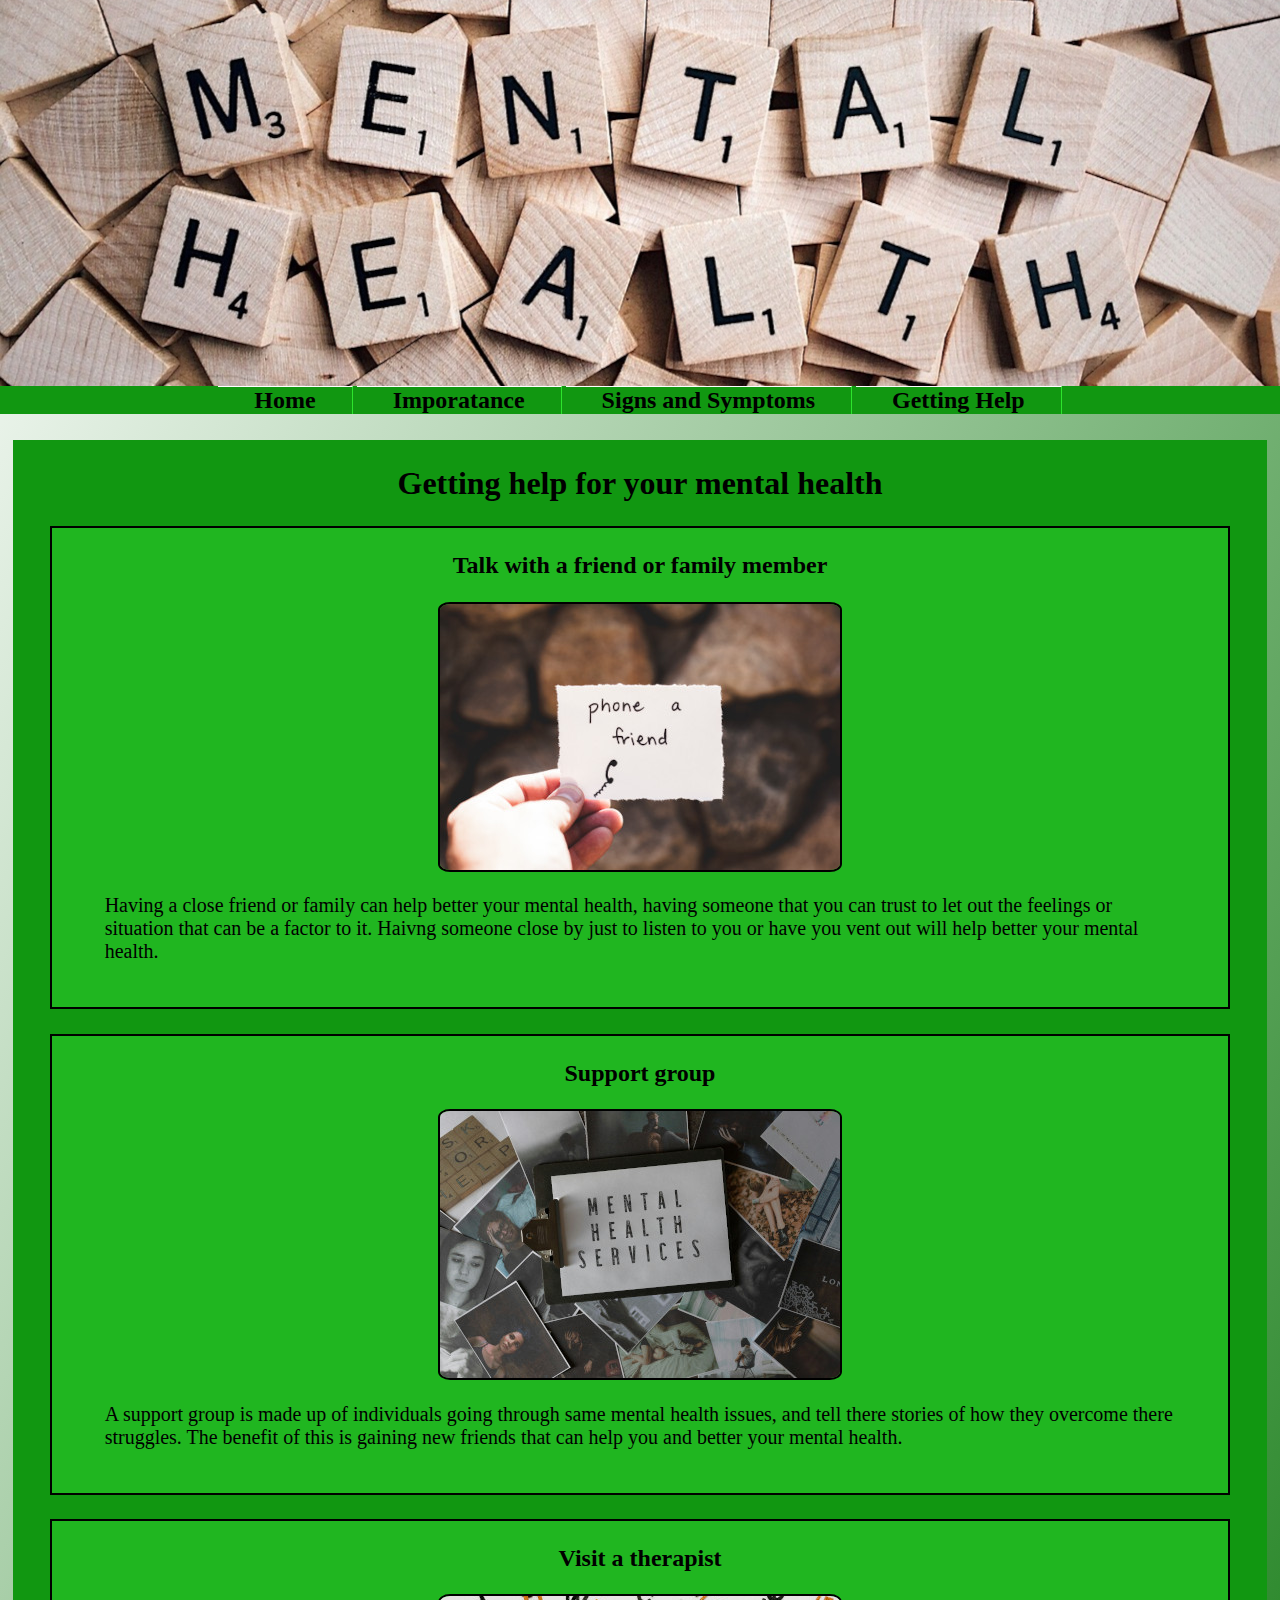
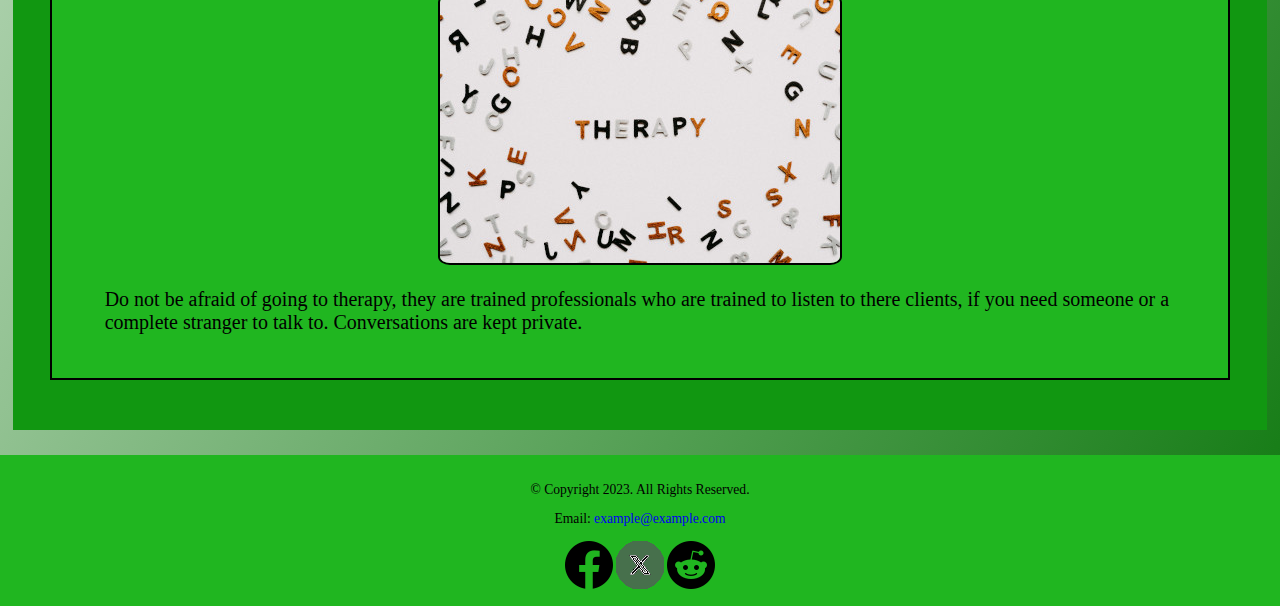
<file: help.html>
<!DOCTYPE html>
<html lang="en">
    <head>
        <title>Mental Health Getting Help</title>
        <meta charset="UTF-8">
        <meta name="viewport" content="width=device-width, initial-scale=1.0"> 
        <meta name="description" content="The importance of why mental health matters to everyone">
        <link rel="stylesheet" href="css/styles.css">
        <link rel="shortcut icon" href="images/favicon.ico">
        <link rel="icon" type="image/png" sizes="32x32" href="images/favicon-32x32.png">
        <link rel="apple-touch-icon" sizes="180x180" href="images/apple-touch-icon.png">
        <link rel="icon" sizes="192x192" href="images/android-chrome-192x192.png">
        <link href="https://cdn.jsdelivr.net/npm/bootstrap@5.3.2/dist/css/bootstrap.min.css" rel="stylesheet" integrity="sha384-T3c6CoIi6uLrA9TneNEoa7RxnatzjcDSCmG1MXxSR1GAsXEV/Dwwykc2MPK8M2HN" crossorigin="anonymous">
    </head>

    <body>

        <header id="hero">

            <div class="mobile">
                <h1>Mental Health</h1>
            </div>
            
            <div  class="tab-desk">
                <img src="images/mental-health-banner.jpg" alt="mental health banner">
            </div>

        </header>

        <nav class="mobile-nav">
            <div id="menu-links">
                <a href="index.html">Home</a>
                <a href="importance.html">Imporatance</a>
                <a href="signs-symptoms.html">Signs and Symptoms</a>
                <a href="help.html">Getting Help</a>
            </div>
            <a class="menu-icon" onclick="hamburger()">
                <div>&#9776;</div>
            </a>
        </nav>

        <nav class="tab-desk">
            <ul>
                <li><a href="index.html">Home</a></li>
                <li><a href="importance.html">Imporatance</a></li>
                <li><a href="signs-symptoms.html">Signs and Symptoms</a></li>
                <li><a href="help.html">Getting Help</a></li>
            </ul>
        </nav>

        <main>
            
            <div class="article-container" id="help">
                <h1>Getting help for your mental health</h1>

                <article>

                    <h2>Talk with a friend or family member</h2>

                    <img src="images/phone-a-friend.jpg" alt="Phone a friend" class="round">

                    <p>
                        Having a close friend or family can help better your mental health,
                        having someone that you can trust to let out the feelings or 
                        situation that can be a factor to it. Haivng someone close by
                        just to listen to you or have you vent out will help better
                        your mental health.
                    </p>

                </article>
                

                <article>

                    <h2>Support group</h2>

                    <img src="images/services.jpg" alt="clip board saying mental health services" class="round">

                    <p>
                        A support group is made up of individuals going through same
                        mental health issues, and tell there stories of how they overcome
                        there struggles. The benefit of this is gaining new friends that
                        can help you and better your mental health.
                    </p>

                </article>

                <article>

                    <h2>Visit a therapist</h2>

                    <img src="images/therapy.jpg" alt="therapy" class="round">

                    <p>
                        Do not be afraid of going to therapy, they are trained professionals
                        who are trained to listen to there clients, if you need someone
                        or a complete stranger to talk to. Conversations are kept private.
                    </p>

                </article>

            </div>

        </main>
        <script src="scripts/scripts.js"></script>
        <script src="https://cdn.jsdelivr.net/npm/bootstrap@5.3.2/dist/js/bootstrap.bundle.min.js" integrity="sha384-C6RzsynM9kWDrMNeT87bh95OGNyZPhcTNXj1NW7RuBCsyN/o0jlpcV8Qyq46cDfL" crossorigin="anonymous"></script>

    </body>

    <footer>
        <p>&copy; Copyright 2023. All Rights Reserved.</p>
        <p>Email: <a href="mailto:example@example.com">example@example.com</a></p>
        <a href="https://www.facebook.com/" target="_blank"><img src="images/facebook_icon.png" alt="facebook"></a>
        <a href="https://twitter.com/" target="_blank"><img src="images/x-icon.png" alt="twitter"></a>
        <a href="https://www.reddit.com/r/mentalhealth/" target="_blank"><img src="images/reddit_icon.png" alt="reddit"></a>
    </footer>
</html>
</file>
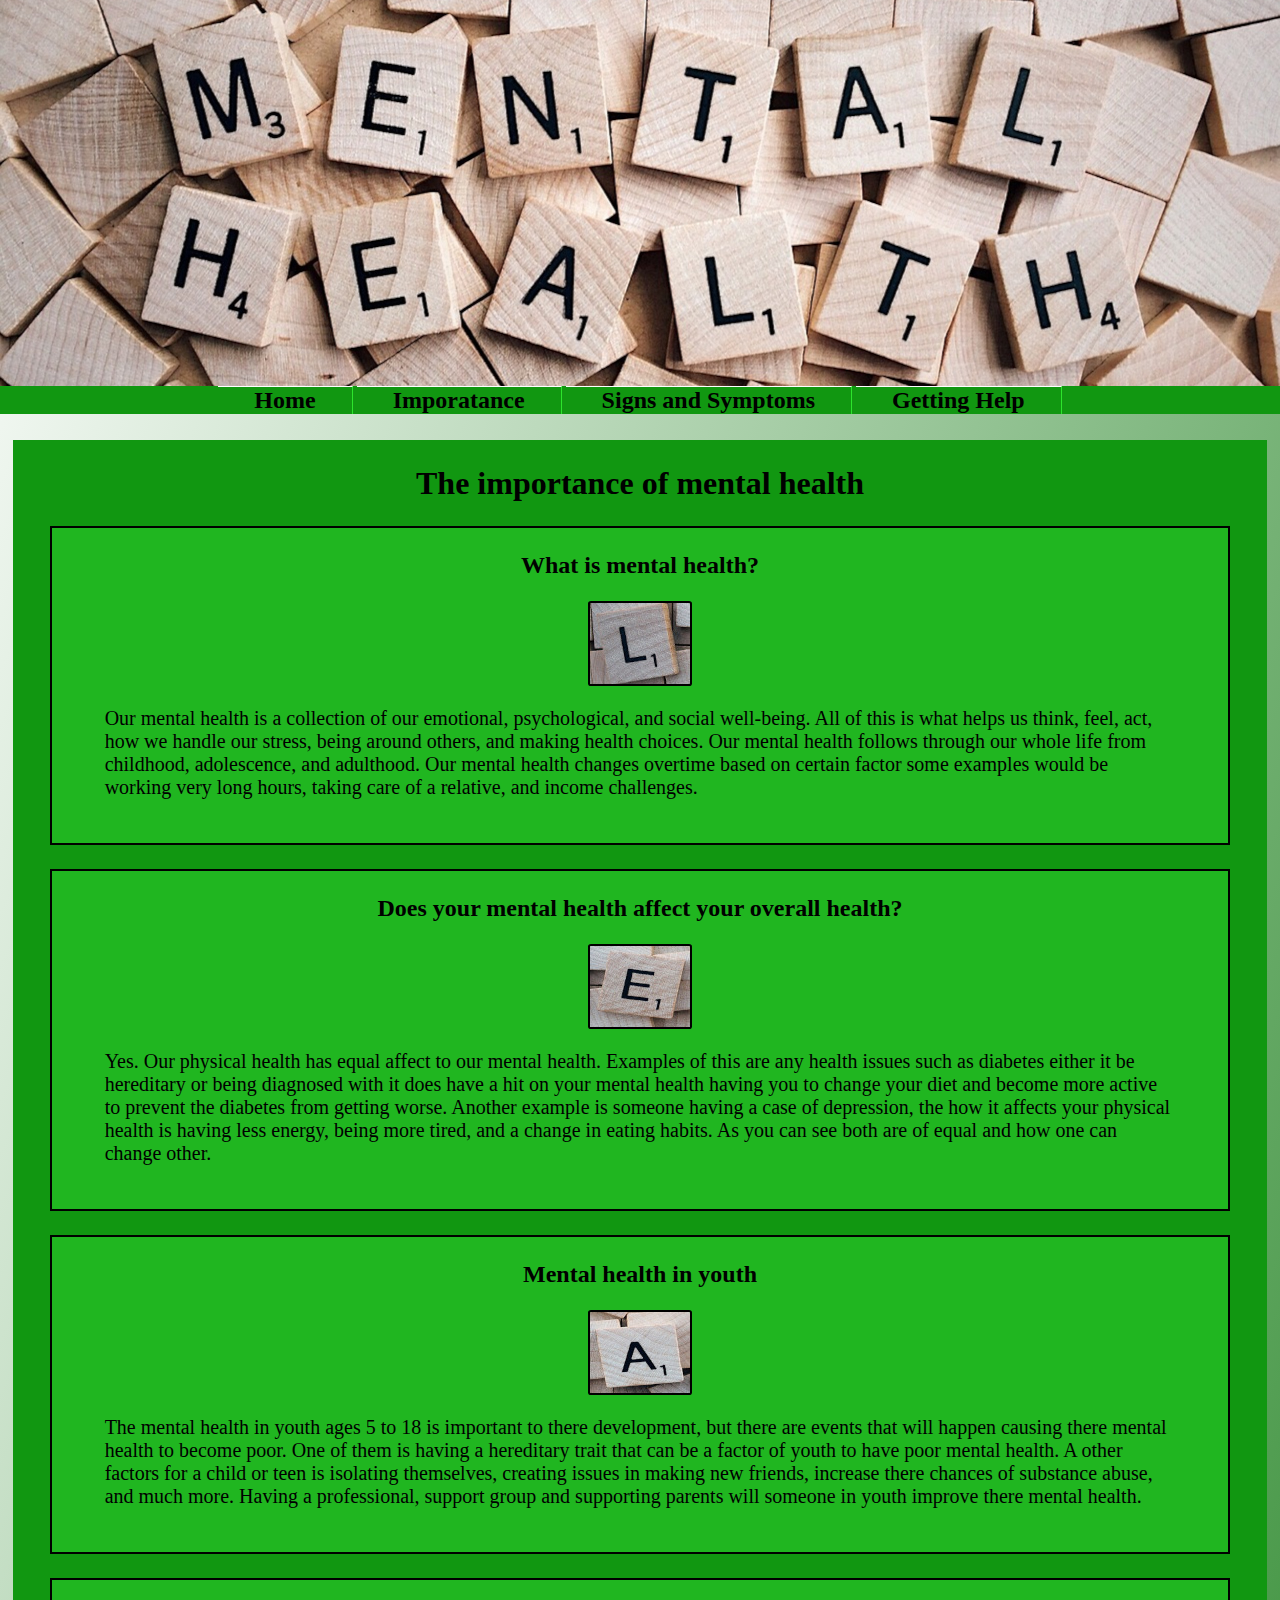
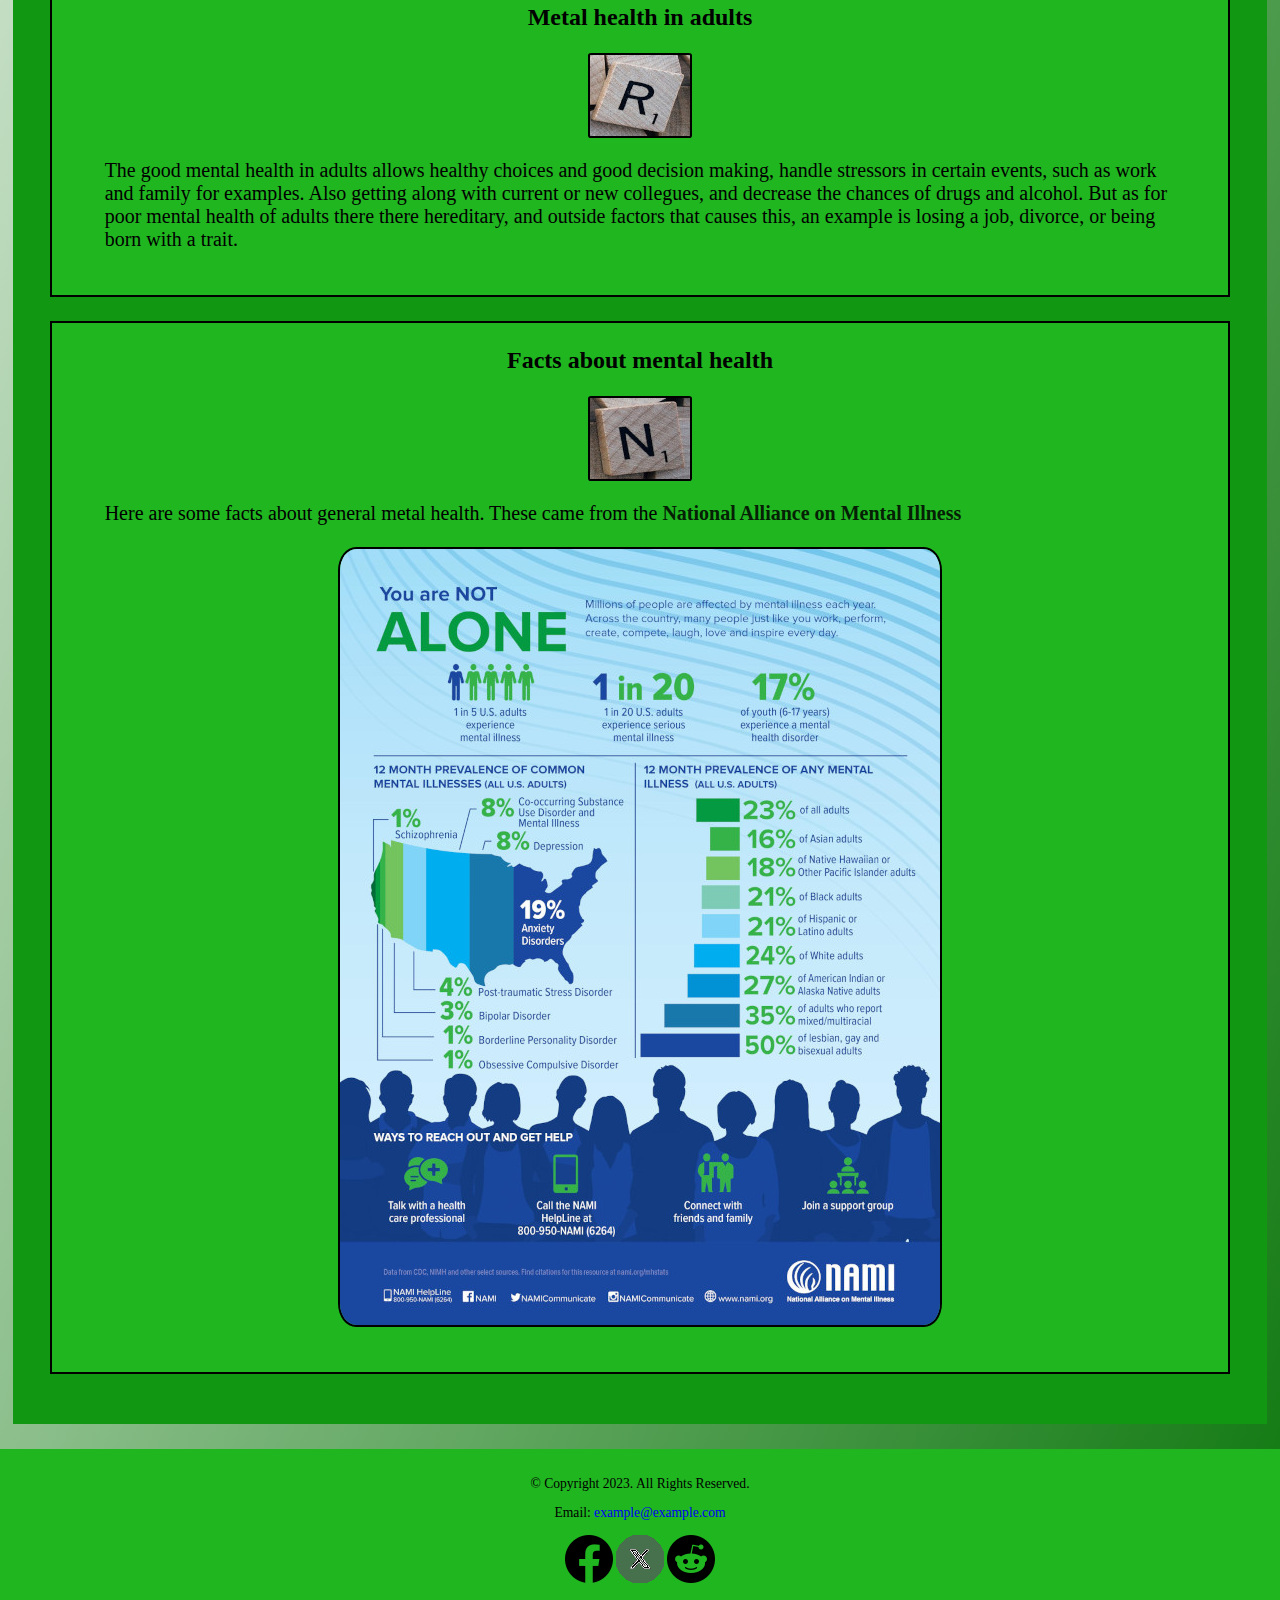
<file: importance.html>
<!DOCTYPE html>
<html lang="en">
    <head>
        <title>Mental Health Imporatance</title>
        <meta charset="UTF-8">
        <meta name="viewport" content="width=device-width, initial-scale=1.0"> 
        <meta name="description" content="The importance of why mental health matters to everyone">
        <link rel="stylesheet" href="css/styles.css">
        <link rel="shortcut icon" href="images/favicon.ico">
        <link rel="icon" type="image/png" sizes="32x32" href="images/favicon-32x32.png">
        <link rel="apple-touch-icon" sizes="180x180" href="images/apple-touch-icon.png">
        <link rel="icon" sizes="192x192" href="images/android-chrome-192x192.png">
        <link href="https://cdn.jsdelivr.net/npm/bootstrap@5.3.2/dist/css/bootstrap.min.css" rel="stylesheet" integrity="sha384-T3c6CoIi6uLrA9TneNEoa7RxnatzjcDSCmG1MXxSR1GAsXEV/Dwwykc2MPK8M2HN" crossorigin="anonymous">
    </head>

    <body>
        <header id="hero">

            <div class="mobile">
                <h1>Mental Health</h1>
            </div>
            
            <div  class="tab-desk">
                <img src="images/mental-health-banner.jpg" alt="mental health banner">
            </div>

        </header>
        
        <nav class="mobile-nav">
            <div id="menu-links">
                <a href="index.html">Home</a>
                <a href="importance.html">Imporatance</a>
                <a href="signs-symptoms.html">Signs and Symptoms</a>
                <a href="help.html">Getting Help</a>
            </div>
            <a class="menu-icon" onclick="hamburger()">
                <div>&#9776;</div>
            </a>
        </nav>

        <nav class="tab-desk">
            <ul>
                <li><a href="index.html">Home</a></li>
                <li><a href="importance.html">Imporatance</a></li>
                <li><a href="signs-symptoms.html">Signs and Symptoms</a></li>
                <li><a href="help.html">Getting Help</a></li>
            </ul>
        </nav>

        <main>
            
            <div id="importance">

                <h1>The importance of mental health</h1>

                <article>

                    <h2>What is mental health?</h2>

                    <p>
                        <img src="images/letter-L.jpg" alt="letter L" class="round" id="letter">
                        Our mental health is a collection of our emotional, psychological, and
                        social well-being. All of this is what helps us think, feel, act, how we
                        handle our stress, being around others, and making health choices. Our mental
                        health follows through our whole life from childhood, adolescence, and adulthood.
                        Our mental health changes overtime based on certain factor some examples would be
                        working very long hours, taking care of a relative, and income challenges.
                    </p>

                </article>

                <article>

                    <h2>Does your mental health affect your overall health?</h2>
                    
                    <p>
                        <img src="images/letter-E.jpg" alt="letter E" class="round" id="letter">
                        Yes. Our physical health has equal affect to our mental health. Examples
                        of this are any health issues such as diabetes either it be hereditary or being
                        diagnosed with it does have a hit on your mental health having you to change
                        your diet and become more active to prevent the diabetes from getting worse.
                        Another example is someone having a case of depression, the how it affects
                        your physical health is having less energy, being more tired, and 
                        a change in eating habits. As you can see both are of equal and how one 
                        can change other.
                    </p>

                </article>
                
                <article>

                    <h2>Mental health in youth</h2>
                    
                    <p>
                        <img src="images/letter-A.jpg" alt="letter A" class="round" id="letter">
                        The mental health in youth ages 5 to 18 is important to there development, but
                        there are events that will happen causing there mental health to become poor.
                        One of them is having a hereditary trait that can be a factor of youth to have poor mental health.
                        A other factors for a child or teen is isolating themselves, creating issues
                        in making new friends, increase there chances of substance abuse, and much more. Having
                        a professional, support group and supporting parents will someone in youth
                        improve there mental health.
                    </p>

                </article>

                <article>
                    
                    <h2>Metal health in adults</h2>
                    
                    <p>
                        <img src="images/letter-R.jpg" alt="letter R" class="round" id="letter">
                        The good mental health in adults allows healthy choices
                        and good decision making, handle stressors in certain events,
                        such as work and family for examples. Also getting along with 
                        current or new collegues, and decrease the chances of 
                        drugs and alcohol. But as for poor mental health of adults
                        there there hereditary, and outside factors that causes this,
                        an example is losing a job, divorce, or being born with a 
                        trait.
                    </p>

                </article>

                <article>

                    <h2>Facts about mental health</h2>

                    <p>
                        <img src="images/letter-N.jpg" alt="letter N" class="round" id="letter">
                        Here are some facts about general metal health. These came from the
                        <a href="https://www.nami.org/mhstats" target="_blank">National Alliance on Mental Illness</a>
                        <img src="images/NAMI_YouAreNotAlone_2023-resized.jpg" alt="mental health facts" class="round">
                    </p>

                </article>
                <script src="https://cdn.jsdelivr.net/npm/bootstrap@5.3.2/dist/js/bootstrap.bundle.min.js" integrity="sha384-C6RzsynM9kWDrMNeT87bh95OGNyZPhcTNXj1NW7RuBCsyN/o0jlpcV8Qyq46cDfL" crossorigin="anonymous"></script>
                
            </div>

        </main>

        <script src="scripts/scripts.js"></script>
    </body>

    <footer>
        <p>&copy; Copyright 2023. All Rights Reserved.</p>
        <p>Email: <a href="mailto:example@example.com">example@example.com</a></p>
        <a href="https://www.facebook.com/" target="_blank"><img src="images/facebook_icon.png" alt="facebook"></a>
        <a href="https://twitter.com/" target="_blank"><img src="images/x-icon.png" alt="twitter"></a>
        <a href="https://www.reddit.com/r/mentalhealth/" target="_blank"><img src="images/reddit_icon.png" alt="reddit"></a>
    </footer>
</html>
</file>
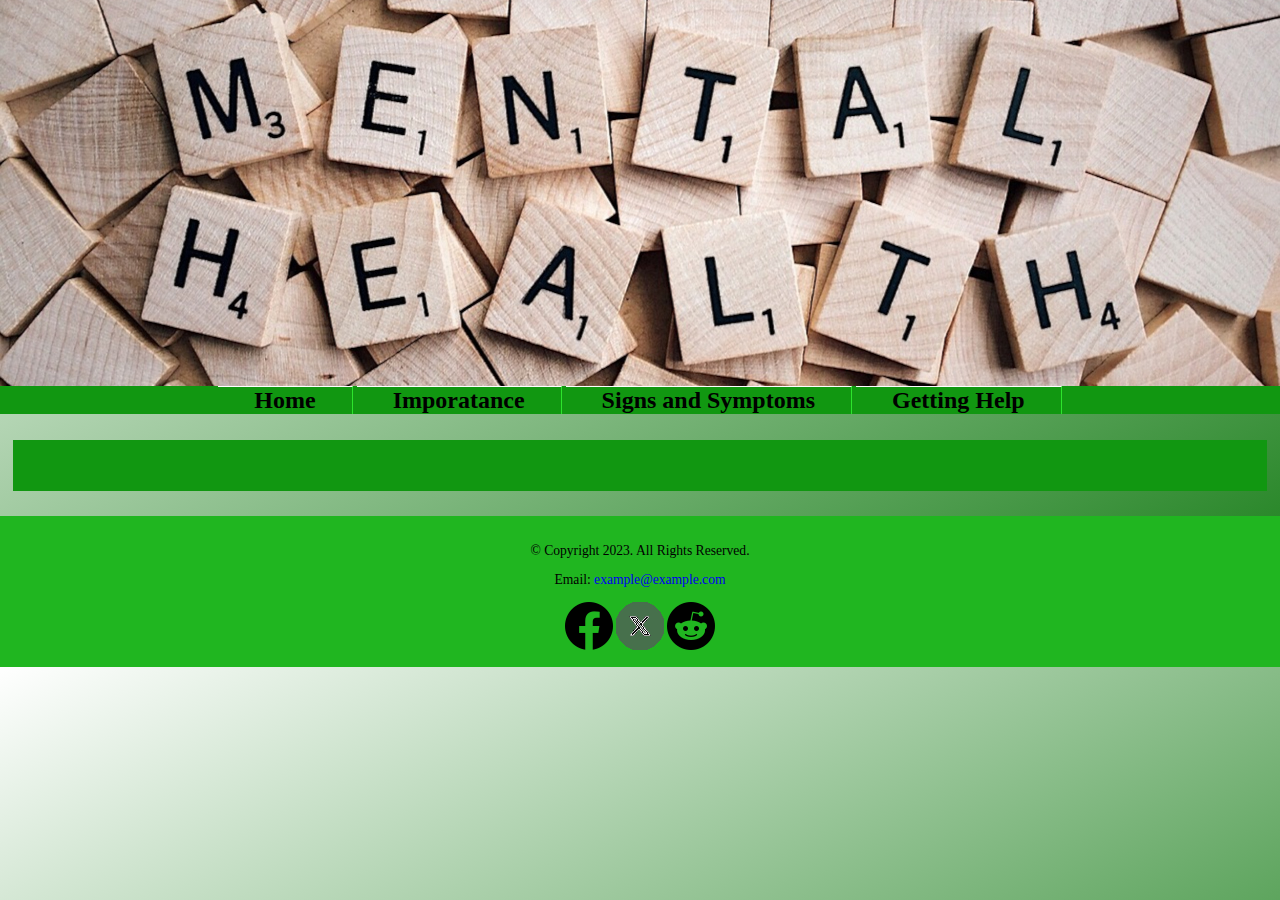
<file: template.html>
<!DOCTYPE html>
<html lang="en">
    <head>
        <title>Mental Health Template</title>
        <meta charset="UTF-8">
        <meta name="viewport" content="width=device-width, initial-scale=1.0"> 
        <meta name="description" content="The importance of why mental health matters to everyone">
        <link rel="stylesheet" href="css/styles.css">
        <link rel="shortcut icon" href="images/favicon.ico">
        <link rel="icon" type="image/png" sizes="32x32" href="images/favicon-32x32.png">
        <link rel="apple-touch-icon" sizes="180x180" href="images/apple-touch-icon.png">
        <link rel="icon" sizes="192x192" href="images/android-chrome-192x192.png">
        <link href="https://cdn.jsdelivr.net/npm/bootstrap@5.3.2/dist/css/bootstrap.min.css" rel="stylesheet" integrity="sha384-T3c6CoIi6uLrA9TneNEoa7RxnatzjcDSCmG1MXxSR1GAsXEV/Dwwykc2MPK8M2HN" crossorigin="anonymous">
    </head>

    <body>
        
        <header id="hero">

            <div class="mobile">
                <h1>Mental Health: Template</h1>
            </div>
            
            <div  class="tab-desk">
                <img src="images/mental-health-banner.jpg" alt="mental health banner">
            </div>

        </header>

        <nav class="mobile-nav">
            <div id="menu-links">
                <a href="index.html">Home</a>
                <a href="importance.html">Imporatance</a>
                <a href="signs-symptoms.html">Signs and Symptoms</a>
                <a href="help.html">Getting Help</a>
            </div>
            <a class="menu-icon" onclick="hamburger()">
                <div>&#9776;</div>
            </a>
        </nav>

        <nav class="tab-desk">
            <ul>
                <li><a href="index.html">Home</a></li>
                <li><a href="importance.html">Imporatance</a></li>
                <li><a href="signs-symptoms.html">Signs and Symptoms</a></li>
                <li><a href="help.html">Getting Help</a></li>
            </ul>
        </nav>

        <main>
            
            <div>

            </div>

        </main>

        <script src="scripts/scripts.js"></script>
        <script src="https://cdn.jsdelivr.net/npm/bootstrap@5.3.2/dist/js/bootstrap.bundle.min.js" integrity="sha384-C6RzsynM9kWDrMNeT87bh95OGNyZPhcTNXj1NW7RuBCsyN/o0jlpcV8Qyq46cDfL" crossorigin="anonymous"></script>

    </body>

    <footer>
        <p>&copy; Copyright 2023. All Rights Reserved.</p>
        <p>Email: <a href="mailto:example@example.com">example@example.com</a></p>
        <a href="https://www.facebook.com/" target="_blank"><img src="images/facebook_icon.png" alt="facebook"></a>
        <a href="https://twitter.com/" target="_blank"><img src="images/x-icon.png" alt="twitter"></a>
        <a href="https://www.reddit.com/r/mentalhealth/" target="_blank"><img src="images/reddit_icon.png" alt="reddit"></a>
    </footer>
</html>
</file>
<file: css/styles.css>
/* style reset rules */
body, header, main, article, img, nav, ul, h2, h1, footer{
    margin: 0;
    padding: 0;
    border: 0;
}

/* body style rule */
body {
    background: linear-gradient(to bottom right, #ffffff, #107910);
}

/* img style rule */
img {
    max-width: 100%;
    display: block;
}

.round {
    border-radius: 3%;
}

/* video style rule */
video {
    max-width: 100%;
    display: block;
    margin: 2% auto;
    border: 2px solid #000000;
    
}

/* Style rules for mobile viewport */
.mobile, .mobile-nav {
    display: block;
}

/* Style rules for header area */
.mobile h1 {
    padding: 2%;
    text-align: center;
}
  
/* Style rules to show mobile class and hide tab-desk class */
.tab-desk, #menu-links {
    display: none;
}

/* navigation style rules */
nav {
    background-color: #119711;
}

nav ul {
    list-style: none;
    text-align: center;
}

/* hamburger menu style rules */
.mobile-nav a {
    color: #000000;
    text-align: center;
    font-size: 1.25em;
    text-decoration: none;
    padding: 3%;
    display: block;
    font-weight: bold;
}

#menu-links a {
    border-bottom: 2px solid #000000;
}

.mobile-nav a.menu-icon {
    display: block;
    position: absolute;
    right: 0;
    top: 0;
}

/* main style rules */
main{
    padding: 2%;
    margin: 2% 1%;
    background-color: #119711;
}

main p {
    font-size: 1.25em;
}

main h1 {
    text-align: center;
}

main h2 {
    text-align: center;
}

main p a {
    text-decoration: none;
    font-weight: bold;
    color: #052005;
}

main article{
    padding: 2%;
    margin: 2% 1%;
}

/* intro id style rules */
#intro {
    background-color: #20b620;
    border: 2px solid #000000;
    padding: 0% 2%;
}

/* img-containter id style rules */
#img-container img {
    display: block;
    margin: 2% auto;
}

/* article style rules */
article {
    background-color: #20b620;
    border: 2px solid #000000;
    margin: 2% 0%;
}

article img {
    margin: 2% auto;
    border: 2px solid #000000;
}

article p {
    padding: 0% 2.5%;
}

/* style rule for letter id */
#letter {
    float: none;
}

/* list style rules */
ul li {
    list-style: none;
    text-align: center;
    font-size: 1.25em;
    font-weight: bold;
}

/* form style rules */
form {
    border: 2px solid #000000;
    margin-bottom: 2%;
}

#submit {
    background-color: #808080;
    font-weight: bold;
}

/* footer style rules */
footer  {
    text-align: center;
    background-color: #20b620;
    font-size: 0.85em;
    color: #000000;
    padding: 1% 0%;
}

footer a {
    text-decoration: none;
}

footer a img {
    display: inline;

}

/* Media Query for Tablet Viewport */
@media screen and (min-width: 620px), print {

  /* Tablet Viewport: Show tab-desk class, hide mobile class */
  .tab-desk {
    display: block;
  }

  .mobile, .mobile-nav{
    display: none;
  }

  /* Tablet Viewport: Style rules for nav area */
  nav li {
    border-top: none;
    display: inline-block;
    font-size: 1.50em;
    border-right: 1px solid #2de42d;
    font-weight: bold;
    border-top: 0.5px solid #ffffff;
  }

  nav li a {
    padding: 0.1em;
    text-decoration: none;
    color: #000000;
  }

  #kids, #teens, #adults {
    padding: 2%;
  }

  /* style rules for id img-container */
  #img-container {
    display: flex;
    justify-content: space-around;
  }
}

/* Media Query for Desktop Viewport */
@media screen and (min-width: 769px), print {
    /* Desktop Viewport: Style rules for nav area */
  nav li {
    font-size: 1.5em;
  }

  nav li a {
    padding: 0.4em 1.5em;
  }

  nav li a:hover {
    color: #63b80d;
    background-color: #f6eee4;
  }
  
}
</file>
